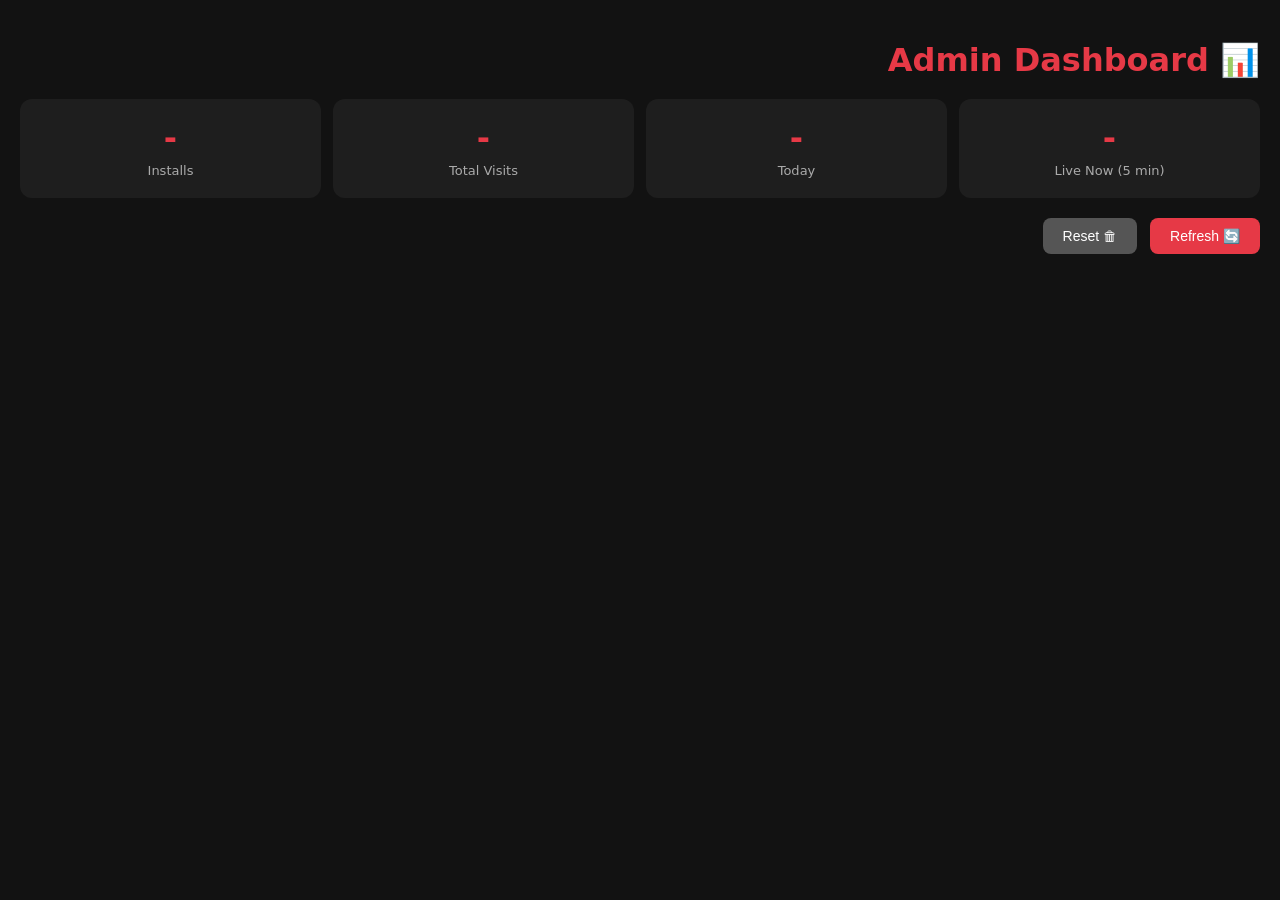
<file: admin.html>
<!DOCTYPE html>
<html lang="ar" dir="rtl">
<head>
<meta charset="utf-8">
<meta name="viewport" content="width=device-width,initial-scale=1">
<title>Admin Dashboard</title>
<style>
body{font-family:system-ui;background:#121212;color:#fff;padding:20px;margin:0}
h1{color:#e63946;margin-bottom:20px}
.stats{display:grid;grid-template-columns:repeat(auto-fit,minmax(140px,1fr));gap:12px;margin-bottom:20px}
.card{background:#1e1e1e;padding:20px;border-radius:12px;text-align:center}
.card .num{font-size:32px;font-weight:800;color:#e63946}
.card .label{font-size:13px;color:#aaa;margin-top:6px}
.refresh{background:#e63946;color:#fff;border:0;padding:10px 20px;border-radius:8px;font-size:14px;cursor:pointer}
</style>
</head>
<body>
<h1>📊 Admin Dashboard</h1>
<div class="stats">
    <div class="card"><div class="num" id="live">-</div><div class="label">Live Now (5 min)</div></div>
    <div class="card"><div class="num" id="today">-</div><div class="label">Today</div></div>
    <div class="card"><div class="num" id="total">-</div><div class="label">Total Visits</div></div>
    <div class="card"><div class="num" id="installs">-</div><div class="label">Installs</div></div>
</div>
<button class="refresh" onclick="load()">🔄 Refresh</button>
<button class="refresh" onclick="resetStats()" style="background:#555;margin-right:8px;">🗑 Reset</button>

<script>
    function resetStats() {
  if (!confirm('متأكد إنك عايز تصفّر كل البيانات؟')) return;
  
  fetch(API + '?reset=1')
    .then(() => {
      alert('تم التصفير!');
      load();
    })
    .catch(() => alert('فيه مشكلة في الاتصال'));
}
const API = 'https://script.google.com/macros/s/AKfycbxDPsehWjjW9CBbc9GDijsPSOJ8g4ZjehgT0sA4k1aJ7jrQayWoY_wZptu-J4xcJB_J/exec';

function load() {
    fetch(API + '?stats=1')
        .then(r => r.json())
        .then(s => {
            document.getElementById('live').textContent = s.live;
            document.getElementById('today').textContent = s.today;
            document.getElementById('total').textContent = s.total;
            document.getElementById('installs').textContent = s.installs || 0;
        })
        .catch(() => alert('Error loading stats'));
}

load();
setInterval(load, 30000); // كل 30 ثانية
</script>
</body>
</html>
</file>
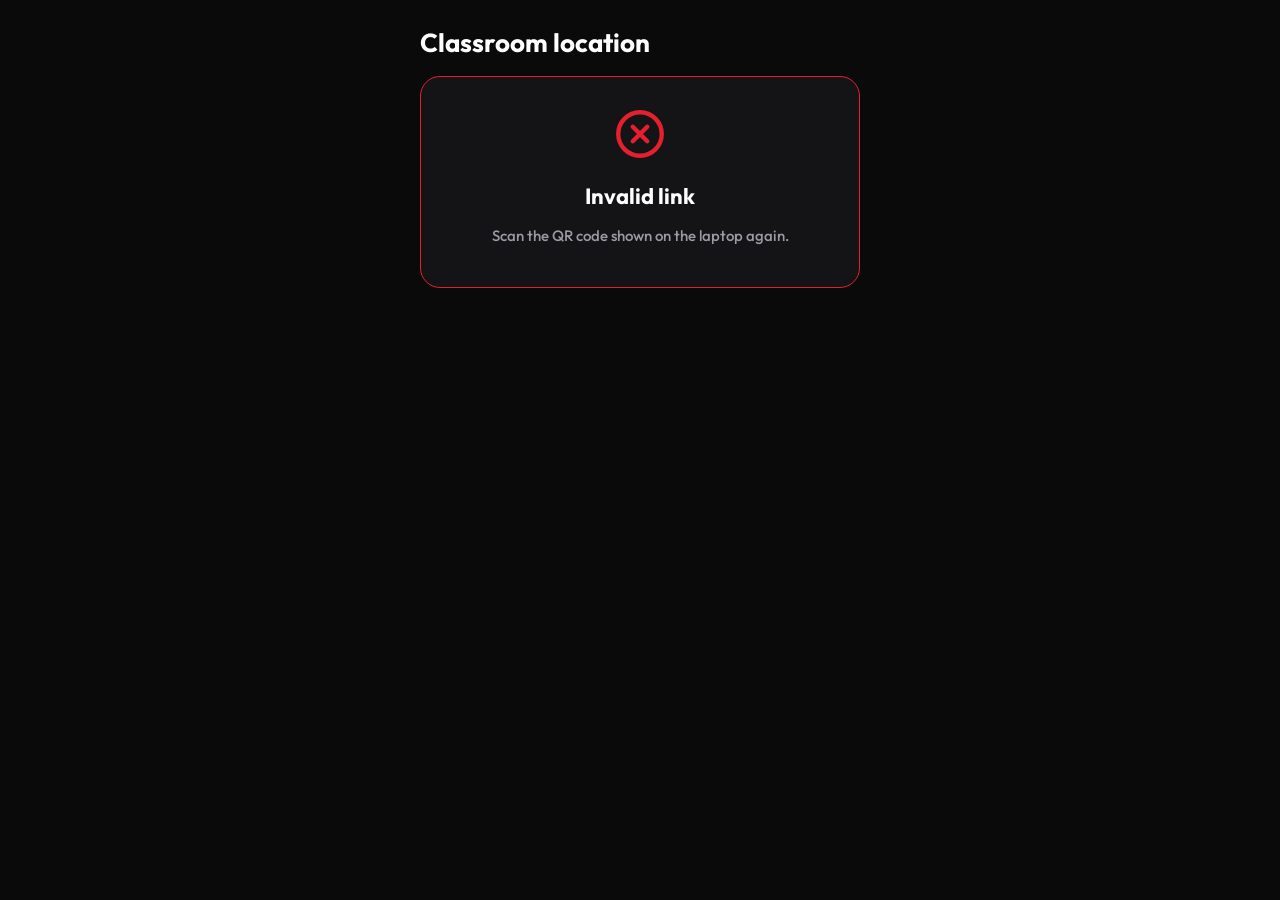
<file: Location.html>
<!DOCTYPE html>
<html lang="en">
<head>
<meta charset="utf-8">
<meta name="viewport" content="width=device-width,initial-scale=1,viewport-fit=cover">
<meta name="theme-color" content="#0a0a0a">
<meta name="robots" content="noindex,nofollow">
<meta name="referrer" content="no-referrer">
<title>Set classroom location</title>
<link href="https://fonts.googleapis.com/css2?family=Outfit:wght@500;600;700&display=swap" rel="stylesheet">
<style>
:root{--bg:#0a0a0a;--card:#141417;--line:#27272c;--tx:#fff;--mu:#9b9ba4;--red:#e5202e;--ok:#18b26b}
*{box-sizing:border-box;margin:0}
html,body{min-height:100%}
body{font:500 17px/1.45 Outfit,system-ui,sans-serif;background:var(--bg);color:var(--tx);display:flex;justify-content:center;padding:calc(24px + env(safe-area-inset-top)) 16px calc(24px + env(safe-area-inset-bottom))}
main{width:100%;max-width:440px;display:grid;gap:14px;align-content:start}
h1{font-size:26px;font-weight:700}
.card{background:var(--card);border:1px solid var(--line);border-radius:20px;padding:20px;display:grid;gap:12px}
.card p{color:var(--mu);font-size:15px}
button{font:inherit;font-weight:600;border:0;border-radius:14px;padding:16px;background:var(--red);color:#fff;cursor:pointer;width:100%;font-size:18px}
button.ghost{background:none;color:var(--mu);border:1px solid var(--line);font-weight:500;font-size:15px;padding:12px}
button:focus-visible{outline:2px solid var(--red);outline-offset:2px}
.res{text-align:center;justify-items:center;padding:28px 18px}
.res svg{width:58px;height:58px}
.res h2{font-size:22px;font-weight:700}
.res.ok{border-color:var(--ok)}.res.ok svg{color:var(--ok)}
.res.bad{border-color:var(--red)}.res.bad svg{color:var(--red)}
.fine{font-size:13.5px!important}
.spin{width:34px;height:34px;border:4px solid var(--line);border-top-color:var(--red);border-radius:50%;animation:s .8s linear infinite;margin:auto}
@keyframes s{to{transform:rotate(360deg)}}
[hidden]{display:none!important}
@media(prefers-reduced-motion:reduce){.spin{animation:none}}
</style>
</head>
<body>
<main>
  <h1>Classroom location</h1>

  <section id="ask" class="card" hidden>
    <b>Set the classroom location</b>
    <p>Stand inside the classroom with this phone, then tap the button. Students will only be able to check in within the distance you chose around this spot.</p>
    <button id="go">Use my location</button>
    <p class="fine">Your phone is asked for its location once. Nothing is tracked.</p>
  </section>

  <section id="busy" class="card" hidden>
    <div class="spin"></div>
    <p id="busyTx" style="text-align:center">Getting a precise GPS fix...</p>
  </section>

  <section id="res" class="card res" hidden>
    <span id="rIc"></span><h2 id="rT"></h2><p id="rS"></p><p class="fine" id="rD"></p>
    <button id="rBtn" class="ghost" hidden>Try again</button>
  </section>
</main>

<script>
/* ============ Settings ============ */
const API='https://script.google.com/macros/s/AKfycbxDPsehWjjW9CBbc9GDijsPSOJ8g4ZjehgT0sA4k1aJ7jrQayWoY_wZptu-J4xcJB_J/exec';   // your Apps Script /exec URL
const GOOD_ACC=25;        // meters: stop waiting as soon as the phone reports this precision
const MAX_WAIT=15000;     // ms: otherwise use the best reading collected in this time

/* ============ Helpers ============ */
const $=s=>document.querySelector(s);
const ICON={
  ok:'<svg viewBox="0 0 24 24" fill="none" stroke="currentColor" stroke-width="1.8" stroke-linecap="round" stroke-linejoin="round" aria-hidden="true"><circle cx="12" cy="12" r="9"/><path d="m8 12.5 3 3 5-6"/></svg>',
  bad:'<svg viewBox="0 0 24 24" fill="none" stroke="currentColor" stroke-width="1.8" stroke-linecap="round" stroke-linejoin="round" aria-hidden="true"><circle cx="12" cy="12" r="9"/><path d="m9 9 6 6M15 9l-6 6"/></svg>'
};
const box=id=>['ask','busy','res'].forEach(b=>$('#'+b).hidden=b!==id);
const post=async o=>(await fetch(API,{method:'POST',headers:{'Content-Type':'text/plain;charset=utf-8'},body:JSON.stringify(o)})).json();
function result(kind,title,sub,detail,retry){
  box('res');$('#res').className='card res '+kind;
  $('#rIc').innerHTML=ICON[kind];$('#rT').textContent=title;$('#rS').textContent=sub||'';$('#rD').textContent=detail||'';
  $('#rBtn').hidden=!retry;$('#rBtn').onclick=retry||null;
}

/* ============ Read the link: set-location.html?sessionId=XYZ&k=TOKEN ============ */
const q=new URLSearchParams(location.search);
const SESSION=q.get('sessionId')||'',TOKEN=q.get('k')||'';

/* Best GPS fix: keep listening for a few seconds and keep the most precise reading.
   The first fix of a phone is often coarse (Wi-Fi / cell); GPS gets precise a moment later. */
function bestFix(onTick){
  return new Promise((ok,no)=>{
    if(!navigator.geolocation)return no({code:0});
    let best=null,done=false,wid,t;
    const finish=()=>{if(done)return;done=true;navigator.geolocation.clearWatch(wid);clearTimeout(t);best?ok(best):no({code:3})};
    wid=navigator.geolocation.watchPosition(p=>{
      const c={lat:p.coords.latitude,lng:p.coords.longitude,acc:Math.round(p.coords.accuracy)};
      if(!best||c.acc<best.acc)best=c;
      onTick(best);
      if(best.acc<=GOOD_ACC)finish();
    },e=>{
      if(done)return;
      if(e.code===3&&best)return finish();                         // timeout but we already have a reading
      done=true;navigator.geolocation.clearWatch(wid);clearTimeout(t);no(e);
    },{enableHighAccuracy:true,maximumAge:0,timeout:20000});
    t=setTimeout(finish,MAX_WAIT);
  });
}
const geoMsg=e=>e&&e.code===1?'Location permission was denied. Allow location for this site in your browser or phone settings, then try again.':e&&e.code===3?'Could not get a GPS fix in time. Go near a window or outside, make sure Location is on, then try again.':'This phone could not provide a location. Turn on Location (GPS) and try again.';

/* ============ Set the location ============ */
async function setLocation(){
  box('busy');$('#busyTx').textContent='Getting a precise GPS fix...';
  let fix;
  try{fix=await bestFix(c=>{$('#busyTx').textContent=`Getting a precise GPS fix... ${c.acc} m`})}
  catch(e){return result('bad','Could not get your location',geoMsg(e),'',setLocation)}
  $('#busyTx').textContent='Saving the classroom location...';
  try{
    const r=await post({type:'set_location',sessionId:SESSION,k:TOKEN,lat:fix.lat,lng:fix.lng,acc:fix.acc});
    if(r.ok)result('ok','Location set successfully!','You can close this page.',`Accuracy about ${r.acc} m. Students can check in within ${r.radius} m of this spot.`);
    else result('bad','Could not set the location',r.msg||'Something went wrong.','',['LOW_ACCURACY','BAD_LOCATION'].includes(r.code)?setLocation:null);
  }catch(e){result('bad','No internet connection','Check your connection and try again.','',setLocation)}
}

/* ============ Start ============ */
if(!SESSION||!TOKEN){
  result('bad','Invalid link','Scan the QR code shown on the laptop again.');
}else{
  box('ask');$('#go').onclick=setLocation;                          // one tap = the doctor confirms "I am in the classroom"
}
</script>
</body>
</html>
</file>
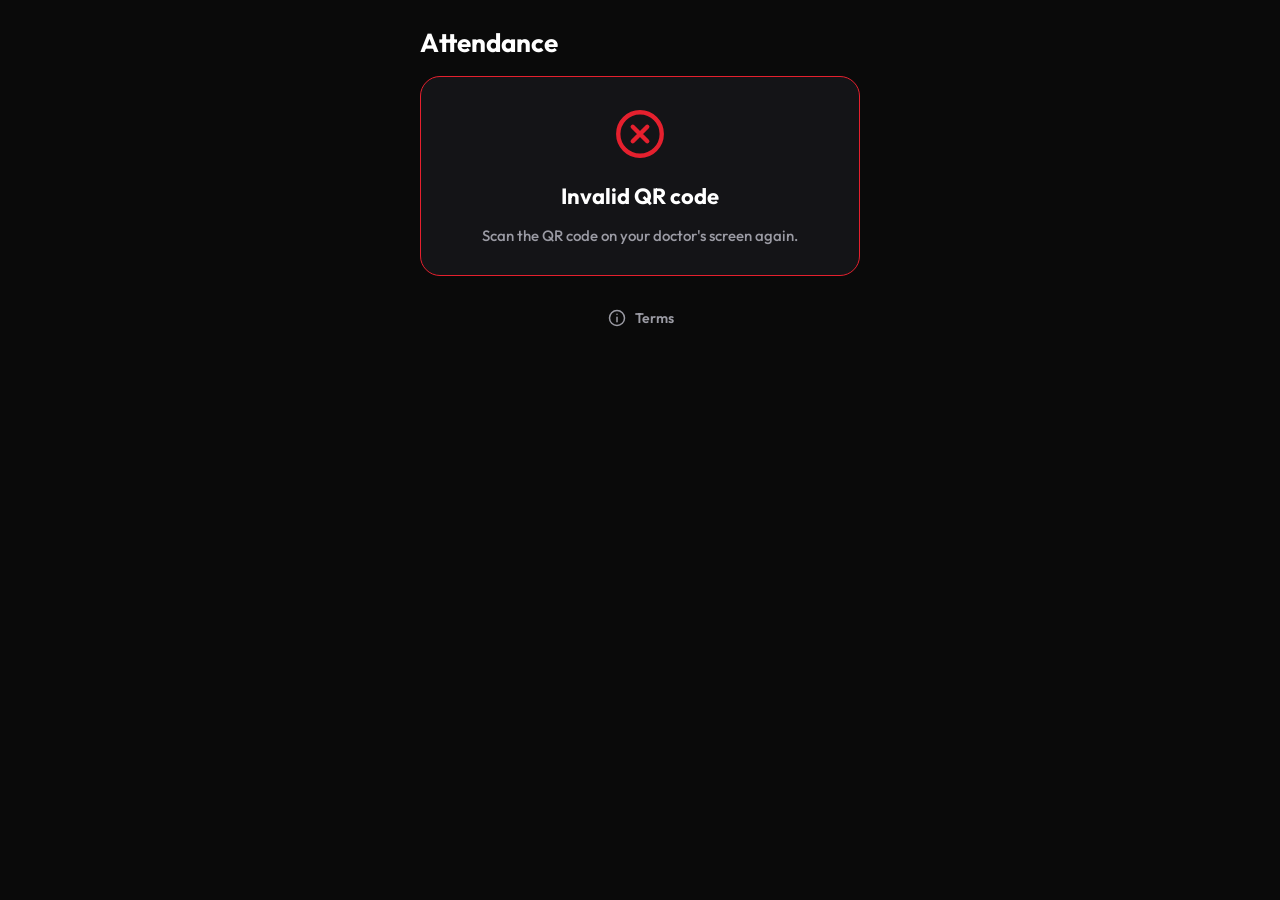
<file: scan.html>
<!DOCTYPE html>
<html lang="en">
<head>
<meta charset="utf-8">
<meta name="viewport" content="width=device-width,initial-scale=1,viewport-fit=cover">
<meta name="theme-color" content="#0a0a0a">
<meta name="robots" content="noindex">
<title>Check in</title>
<link href="https://fonts.googleapis.com/css2?family=Outfit:wght@500;600;700&display=swap" rel="stylesheet">
<style>
:root{--bg:#0a0a0a;--card:#141417;--line:#27272c;--tx:#fff;--mu:#9b9ba4;--red:#e5202e;--ok:#18b26b;--info:#e0a800}
:root[data-theme=light]{--bg:#fff;--card:#f5f5f6;--line:#e3e3e6;--tx:#111;--mu:#6a6a72}
*{box-sizing:border-box;margin:0}
html,body{min-height:100%}
body{font:500 17px/1.45 Outfit,system-ui,sans-serif;background:var(--bg);color:var(--tx);display:flex;justify-content:center;padding:calc(24px + env(safe-area-inset-top)) 16px calc(24px + env(safe-area-inset-bottom))}
main{width:100%;max-width:440px;display:grid;gap:14px;align-content:start}
h1{font-size:26px;font-weight:700}
.card{background:var(--card);border:1px solid var(--line);border-radius:20px;padding:20px;display:grid;gap:12px}
.card p{color:var(--mu);font-size:15px}
.tag{display:inline-block;justify-self:start;font-size:14px;font-weight:600;padding:4px 12px;border-radius:999px;border:1px solid var(--line);color:var(--mu)}
input{font:inherit;font-size:22px;font-weight:600;text-align:center;letter-spacing:2px;padding:14px;border-radius:14px;border:1.5px solid var(--line);background:var(--bg);color:var(--tx);width:100%}
input:focus{outline:none;border-color:var(--red)}
button{font:inherit;font-weight:600;border:0;border-radius:14px;padding:14px;background:var(--red);color:#fff;cursor:pointer;width:100%}
button:disabled{opacity:.6}
:is(button,input):focus-visible{outline:2px solid var(--red);outline-offset:2px}
.res{text-align:center;justify-items:center;padding:28px 18px}
.res svg{width:58px;height:58px}
.res h2{font-size:22px;font-weight:700}
.res.ok{border-color:var(--ok)}.res.ok svg{color:var(--ok)}
.res.bad{border-color:var(--red)}.res.bad svg{color:var(--red)}
.res.info{border-color:var(--info)}.res.info svg{color:var(--info)}
.err{color:var(--red)!important;min-height:1.2em}
.spin{width:34px;height:34px;border:4px solid var(--line);border-top-color:var(--red);border-radius:50%;animation:s .8s linear infinite;margin:auto}
@keyframes s{to{transform:rotate(360deg)}}
.terms{display:flex;align-items:center;justify-content:center;gap:8px;width:fit-content;margin:10px auto 0;padding:8px 14px;background:none;color:var(--mu);font-size:14px;font-weight:600}
.terms svg{width:20px;height:20px}
dialog{margin:auto;width:min(92vw,420px);padding:22px;border:1px solid var(--line);border-radius:22px;background:var(--card);color:var(--tx)}
dialog::backdrop{background:#000a}
dialog h2{font-size:21px;margin-bottom:12px}
dialog ul{display:grid;gap:10px;padding-left:18px;color:var(--mu);font-size:14.5px;line-height:1.45;margin-bottom:16px}
[hidden]{display:none!important}
@media(prefers-reduced-motion:reduce){.spin{animation:none}}
</style>
</head>
<body>
<main>
  <h1>Attendance</h1>
  <span class="tag" id="tag" hidden></span>

  <section id="busy" class="card" hidden><div class="spin"></div><p id="busyTx" style="text-align:center">Checking you in...</p></section>

  <!-- First time on this device: enter the student ID once -->
  <section id="idBox" class="card" hidden>
    <b>Enter your student ID</b>
    <p>You only do this once. This device is then linked to your ID, and next time you are checked in automatically.</p>
    <input id="idIn" inputmode="numeric" autocomplete="off" placeholder="Student ID">
    <p class="err" id="idErr"></p>
    <button id="idGo">Check in</button>
  </section>

  <section id="res" class="card res" hidden>
    <span id="rIc"></span><h2 id="rT"></h2><p id="rS"></p>
    <button id="rBtn" hidden>Try again</button>
  </section>

  <button class="terms" id="termsBtn" type="button"><span>Terms</span></button>
</main>

<dialog id="termsDlg">
  <h2>Attendance terms</h2>
  <ul>
    <li>Your student ID is saved on this device the first time you check in, and the device stays linked to it permanently.</li>
    <li>One device can only be used with one student ID. Do not use your phone to check in for anyone else.</li>
    <li>You can check in once per session, only while your doctor's session is active, and only for your own group.</li>
    <li>Scan only the QR code shown by your doctor for your lecture.</li>
    <li>If you entered a wrong ID, ask your doctor to reset the link for your device.</li>
    <li>If your doctor turns on the location check, your phone's location is read once at check-in to confirm you are in the classroom. Only the distance is saved, never your coordinates, and you are not tracked.</li>
    <li>Your name, ID and check-in time are stored in the attendance record.</li>
  </ul>
  <button id="termsClose" type="button">Close</button>
</dialog>

<script>
/* ============ Settings ============ */
const API='https://script.google.com/macros/s/AKfycbxDPsehWjjW9CBbc9GDijsPSOJ8g4ZjehgT0sA4k1aJ7jrQayWoY_wZptu-J4xcJB_J/exec';   // your Apps Script /exec URL

/* ============ Helpers ============ */
const $=s=>document.querySelector(s);
const LS={get:k=>{try{return localStorage.getItem(k)}catch(e){return null}},set:(k,v)=>{try{localStorage.setItem(k,v)}catch(e){}},del:k=>{try{localStorage.removeItem(k)}catch(e){}}};
try{if(JSON.parse(LS.get('st')).theme==='light')document.documentElement.dataset.theme='light'}catch(e){}
const ICON={
  ok:'<svg viewBox="0 0 24 24" fill="none" stroke="currentColor" stroke-width="1.8" stroke-linecap="round" stroke-linejoin="round" aria-hidden="true"><circle cx="12" cy="12" r="9"/><path d="m8 12.5 3 3 5-6"/></svg>',
  bad:'<svg viewBox="0 0 24 24" fill="none" stroke="currentColor" stroke-width="1.8" stroke-linecap="round" stroke-linejoin="round" aria-hidden="true"><circle cx="12" cy="12" r="9"/><path d="m9 9 6 6M15 9l-6 6"/></svg>',
  info:'<svg viewBox="0 0 24 24" fill="none" stroke="currentColor" stroke-width="1.8" stroke-linecap="round" stroke-linejoin="round" aria-hidden="true"><circle cx="12" cy="12" r="9"/><path d="M12 11v5.5M12 7.6v.01"/></svg>'
};

/* Same keys as the PWA: a student who set up in the app is already set up here (same browser) */
const DEV=LS.get('att:dev')||(()=>{
  const r=crypto.randomUUID?crypto.randomUUID().replace(/-/g,''):Date.now().toString(36)+Math.random().toString(36).slice(2,12)+Math.random().toString(36).slice(2,12);
  const d='D'+r;LS.set('att:dev',d);return d})();
const norm=s=>String(s).replace(/[\u0660-\u0669]/g,c=>c.charCodeAt(0)-0x660).replace(/[\u06F0-\u06F9]/g,c=>c.charCodeAt(0)-0x6F0).replace(/[^0-9A-Za-z_-]/g,'');
const post=async o=>(await fetch(API,{method:'POST',headers:{'Content-Type':'text/plain;charset=utf-8'},body:JSON.stringify(o)})).json();
const box=id=>['busy','idBox','res'].forEach(b=>$('#'+b).hidden=b!==id);

/* ============ Read the QR link: ?session=XYZ&subject=Math&group=1 ============ */
const q=new URLSearchParams(location.search);
const P={session:q.get('session')||'',subject:q.get('subject')||'',group:q.get('group')||''};

function result(kind,title,sub,retry){
  box('res');$('#res').className='card res '+kind;
  $('#rIc').innerHTML=ICON[kind];$('#rT').textContent=title;$('#rS').textContent=sub||'';
  $('#rBtn').hidden=!retry;$('#rBtn').onclick=retry||null;
}

/* ============ Submit ============ */
async function submit(id,pos){
  $('#busyTx').textContent='Checking you in...';box('busy');
  try{
    const r=await post({type:'attend',id,device:DEV,...P,...(pos||{})});
    if(r.ok){
      LS.set('att:id',id);
      const first=(r.name||'').split(' ')[0];
      result('ok',first?`Checked in, ${first}`:'Checked in',`${r.subject} - Group ${r.group}`);
    }else if(r.code==='ALREADY'){
      LS.set('att:id',id);result('info','Already checked in',r.msg);
    }else if(r.code==='UNKNOWN_ID'){
      LS.del('att:id');askId(r.msg);                       // nothing was linked: let the student fix the ID
    }else if(r.code==='NEED_LOCATION'&&!pos){
      locate(id);                                          // the doctor turned the location check on for this session
    }else if(['TOO_FAR','LOW_ACCURACY','BAD_LOCATION','NEED_LOCATION'].includes(r.code)){
      result('bad','Location check failed',r.msg,()=>locate(id));
    }else{
      result('bad','Check-in failed',r.msg||'Something went wrong.',['BAD','GEO_PENDING'].includes(r.code)?()=>submit(id):null);
    }
  }catch(e){result('bad','No internet connection','Check your connection and try again.',()=>submit(id))}
}

/* ============ Location: read once, only when the session asks for it ============ */
const getPos=()=>new Promise((ok,no)=>{
  if(!navigator.geolocation)return no({code:0});
  navigator.geolocation.getCurrentPosition(p=>ok({lat:p.coords.latitude,lng:p.coords.longitude,acc:Math.round(p.coords.accuracy)}),no,{enableHighAccuracy:true,timeout:15000,maximumAge:0});
});
const geoMsg=e=>e&&e.code===1?'Location permission was denied. Allow location for this site in your browser or phone settings, then try again.':e&&e.code===3?'Could not get your location in time. Turn on GPS, move near a window, then try again.':'Your device could not provide a location. Turn on Location (GPS) and try again.';
async function locate(id){
  $('#busyTx').textContent='Getting your location...';box('busy');
  try{const pos=await getPos();submit(id,pos)}
  catch(e){result('bad','Location needed',geoMsg(e),()=>locate(id))}
}

/* ============ First time: ask for the ID ============ */
function askId(err){
  box('idBox');$('#idErr').textContent=err||'';setTimeout(()=>$('#idIn').focus(),50);
  const go=()=>{const id=norm($('#idIn').value);if(id.length<3){$('#idErr').textContent='Enter your student ID.';return}submit(id)};
  $('#idGo').onclick=go;$('#idIn').onkeydown=e=>{if(e.key==='Enter')go()};
}

/* ============ Terms ============ */
$('#termsBtn').insertAdjacentHTML('afterbegin',ICON.info);
$('#termsBtn').onclick=()=>$('#termsDlg').showModal();
$('#termsClose').onclick=()=>$('#termsDlg').close();

/* ============ Start ============ */
if(!P.session||!P.subject||!P.group){
  result('bad','Invalid QR code','Scan the QR code on your doctor\'s screen again.');
}else{
  $('#tag').textContent=`${P.subject} - Group ${P.group}`;$('#tag').hidden=false;
  const id=LS.get('att:id');
  if(id)submit(id);                                        // already set up: check in instantly, no form
  else askId();                                            // first time: ask for the ID once
}
</script>
</body>
</html>
</file>
